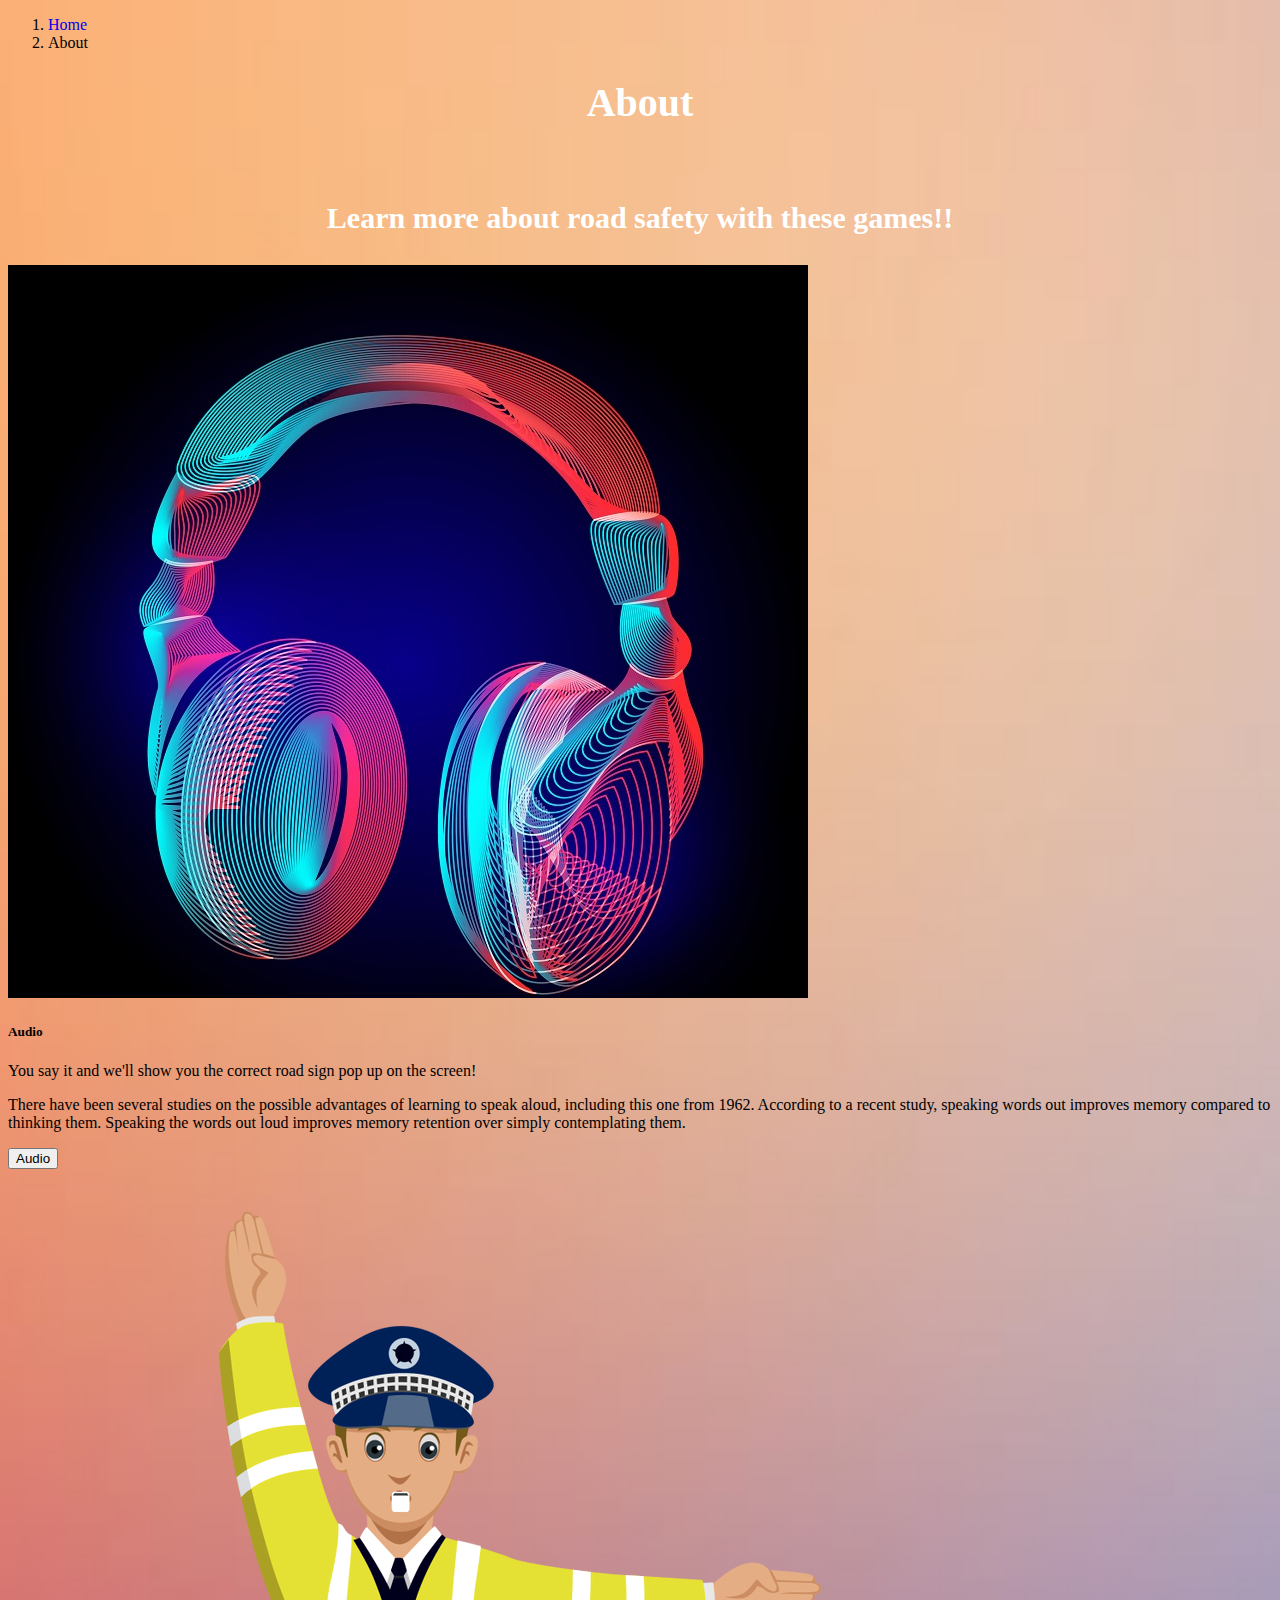
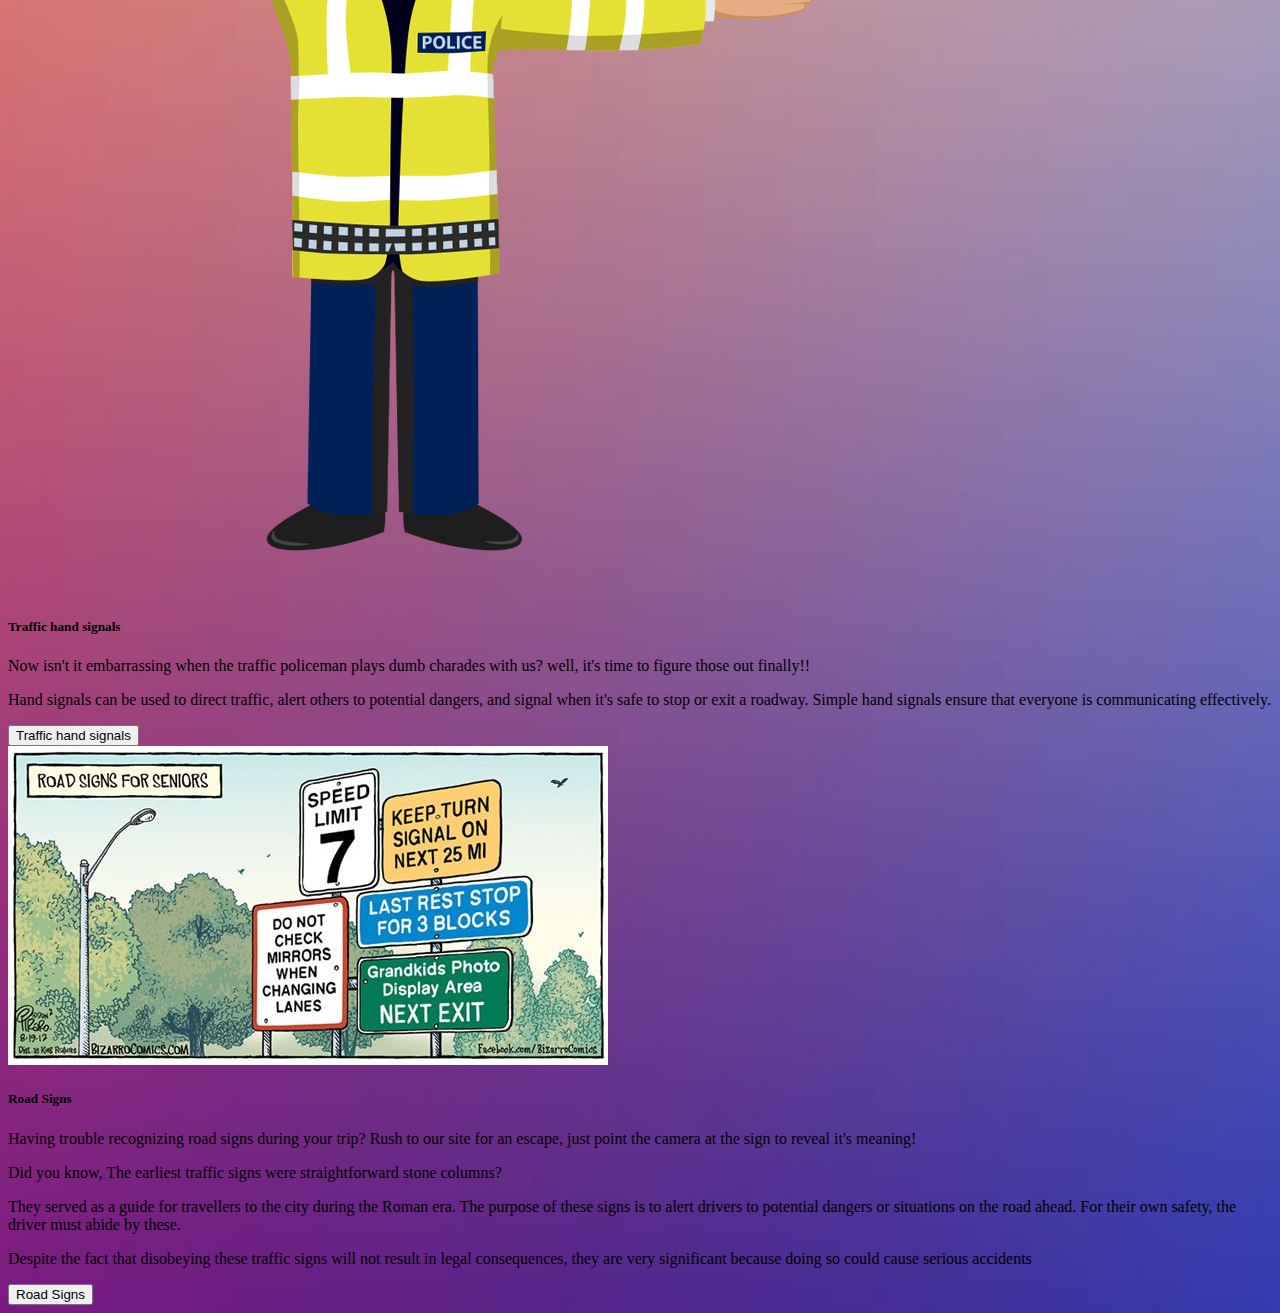
<file: about/index.html>
<!DOCTYPE html>
<html lang="en">
<head>
  <meta charset="utf-8" />
   <!--bootstrap-->
   <link href="https://cdn.jsdelivr.net/npm/bootstrap@5.2.0/dist/css/bootstrap.min.css" rel="stylesheet" integrity="sha384-gH2yIJqKdNHPEq0n4Mqa/HGKIhSkIHeL5AyhkYV8i59U5AR6csBvApHHNl/vI1Bx" crossorigin="anonymous">
   <script src="https://cdn.jsdelivr.net/npm/bootstrap@5.2.0/dist/js/bootstrap.bundle.min.js" integrity="sha384-A3rJD856KowSb7dwlZdYEkO39Gagi7vIsF0jrRAoQmDKKtQBHUuLZ9AsSv4jD4Xa" crossorigin="anonymous"></script>
  <style>
    body {
      background-image: url("wallpaper.jpg");
      background-repeat: no-repeat;
      height: 100%;
      background-position: center;
      background-size: cover;
    }
    a:link { text-decoration: none; }
    </style>
</head>
<body>
    <nav aria-label="breadcrumb">
        <ol class="breadcrumb">
          <li class="breadcrumb-item"><a href="/main/main.html">Home</a></li>
          <li class="breadcrumb-item active" aria-current="page">About</li>
        </ol>
      </nav>
      
  <h1 align="center" style="color:white; font-size:40px"><b>About</b></h1>
  <br>
  <h3 align="center" style="color:white; font-size:30px"><b>Learn more about road safety with these games!!</b></h3>
  <!-- <div class="row row-cols-1 row-cols-md-2 g-4">
   
    <div class="col">
      <div class="card">
        <img src="comic.jpg" class="card-img-top" alt="...">
        <div class="card-body">
          <h5 class="card-title">Road signs</h5>
          <p class="card-text">Having trouble recognizing road signs during your trip? Rush to our site for an escape, just point the camera at the sign to reveal it's meaning! 
            </p><p>
            The purpose of these signs is to alert drivers to potential dangers or situations on the road ahead. For their own safety, the driver must abide by these. </p><p>Despite the fact that disobeying these traffic signs will not result in legal consequences, they are very significant because doing so could cause serious accidents.</p><p> Cautionary signs have a red border and a triangular shape.</p>
          <a href="/roadsign/index.html"><button type="button" class="btn btn-outline-dark">Road Sign</button></a>
        </div>
      </div>
    </div> -->
    <!-- <div class="col">
      <div class="card">
        <img src="images.jpg" class="card-img-top" alt="...">
        <div class="card-body">
          <h5 class="card-title">Audio</h5>
          <p class="card-text">You say it and we'll show you the correct road sign pop up on the screen!</p>
          <a href="/sound/index.html"><button type="button" class="btn btn-outline-dark">Audio</button></a>
        </div>
      </div>
    </div>
    <div class="col">
      <div class="card">
        <img src="/working_doodle/doodle.jpg" class="card-img-top" alt="...">
        <div class="card-body">
          <h5 class="card-title">Doodle</h5>
          <p class="card-text">Oh well this is just for fun, Time to play some doodle games!! Doodle whatever you want from the options given below and leand let's see if we can recognize it</p>
          <a href="/working_doodle/index.html"><button type="button" class="btn btn-outline-dark">Doodle</button></a>
        </div>
      </div>
    </div>
    <div class="col">
      <div class="card">
        <img src="traffic.png" class="card-img-top" alt="...">
        <div class="card-body">
          <h5 class="card-title">Traffic hand signals</h5>
          <p class="card-text">Now isn't it embarrassing when the traffic policeman plays dumb charades with us? well, it's time to figure those out finally!!</p>
          <a href="/traffic_hand_signals/index.html"><button type="button" class="btn btn-outline-dark">Traffic hand signals</button></a>
        </div>
      </div>
    </div>
  
  
  </div> -->
  <div class="row row-cols-1 row-cols-md-3 g-4">
    <div class="col">
      <div class="card h-100">
        <img src="images.jpg" class="card-img-top" alt="...">
        <div class="card-body">
          <h5 class="card-title">Audio</h5>
          <p class="card-text">You say it and we'll show you the correct road sign pop up on the screen!</p>
          <p>There have been several studies on the possible advantages of learning to speak aloud, including this one from 1962. According to a recent study, speaking words out improves memory compared to thinking them. Speaking the words out loud improves memory retention over simply contemplating them.</p>
          <a href="/sound/index.html"><button type="button" class="btn btn-outline-dark">Audio</button></a>
        </div>
        
      </div>
    </div>
    <div class="col">
      <div class="card h-100">
        <img src="traffic.png" class="card-img-top" alt="...">
        <div class="card-body">
          <h5 class="card-title">Traffic hand signals</h5>
          <p class="card-text">Now isn't it embarrassing when the traffic policeman plays dumb charades with us? well, it's time to figure those out finally!!</p>
          <p>Hand signals can be used to direct traffic, alert others to potential dangers, and signal when it's safe to stop or exit a roadway. Simple hand signals ensure that everyone is communicating effectively.</p>
          <a href="/traffic_hand_signals/index.html"><button type="button" class="btn btn-outline-dark">Traffic hand signals</button></a>
      </div>
    </div>
  </div>
    <div class="col">
      <div class="card h-100">
        <img src="comic.jpg" class="card-img-top" alt="...">
        <div class="card-body">
          <h5 class="card-title">Road Signs</h5>
          <p class="card-text">Having trouble recognizing road signs during your trip? Rush to our site for an escape, just point the camera at the sign to reveal it's meaning! </p>
            <p>Did you know, The earliest traffic signs were straightforward stone columns?</p> <p>They served as a guide for travellers to the city during the Roman era.
            The purpose of these signs is to alert drivers to potential dangers or situations on the road ahead. For their own safety, the driver must abide by these. </p>
           <p> Despite the fact that disobeying these traffic signs will not result in legal consequences, they are very significant because doing so could cause serious accidents</p>
          <a href="/roadsign/index.html"><button type="button" class="btn btn-outline-dark">Road Signs</button></a>
      </div>
    </div>
  </div>
</body>
</html>


<!-- Having trouble recognizing road signs during your trip? Rush to our site for an escape, just point the camera at the sign to reveal it's meaning! 
            The earliest traffic signs were straightforward stone columns. They served as a guide for travellers to the city during the Roman era.
            The purpose of these signs is to alert drivers to potential dangers or situations on the road ahead. For their own safety, the driver must abide by these. 
            Despite the fact that disobeying these traffic signs will not result in legal consequences, they are very significant because doing so could cause serious accidents.</p> -->
</file>
